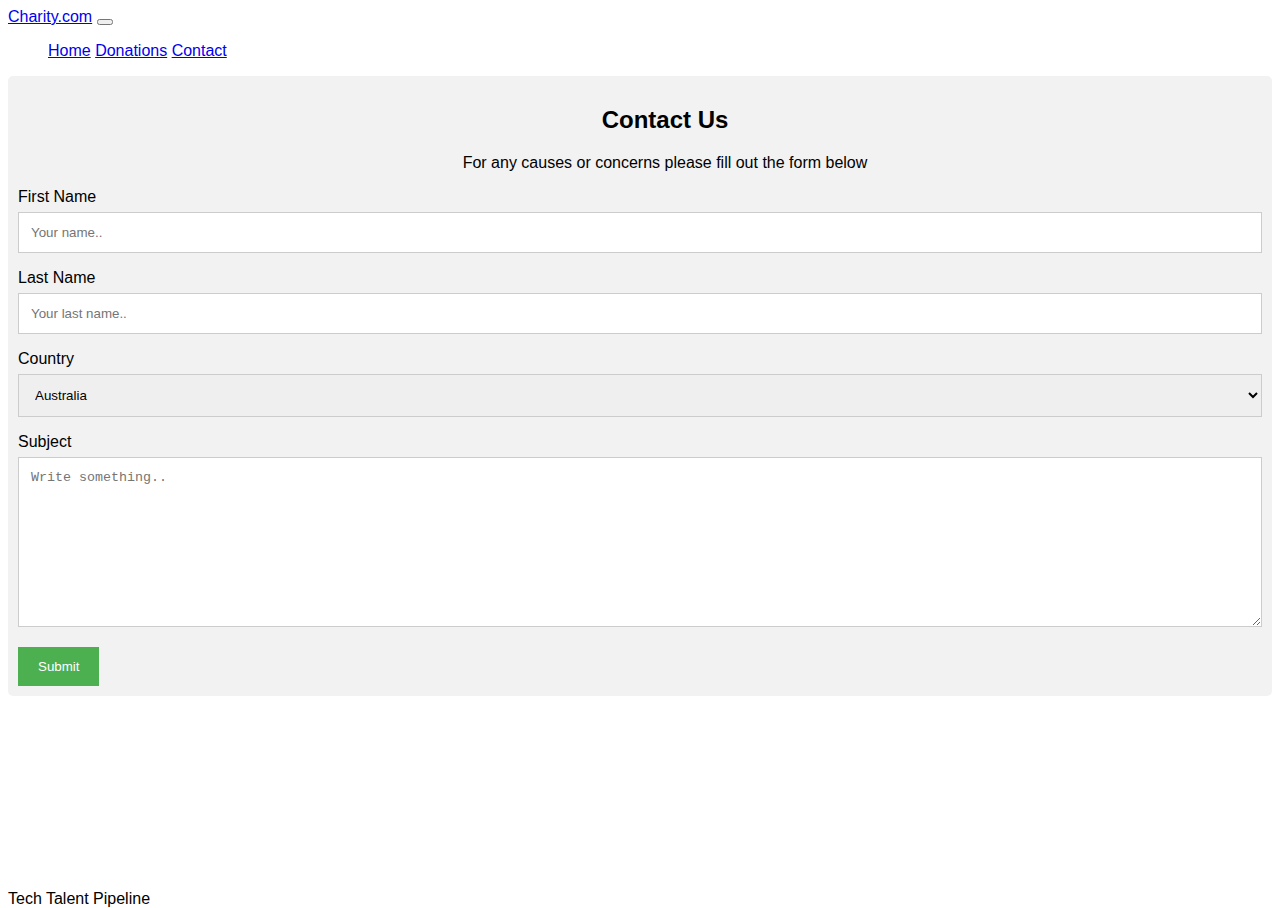
<file: contact.html>
<!DOCTYPE html>
<html lang="en">
  <head>
    <meta charset="UTF-8" />
    <meta name="viewport" content="width=device-width, initial-scale=1.0" />
    <!-- Bootstrap CSS -->
    <link
      href="https://cdn.jsdelivr.net/npm/bootstrap@5.0.0-beta1/dist/css/bootstrap.min.css"
      rel="stylesheet"
      integrity="sha384-giJF6kkoqNQ00vy+HMDP7azOuL0xtbfIcaT9wjKHr8RbDVddVHyTfAAsrekwKmP1"
      crossorigin="anonymous"
    />
    <link rel="stylesheet" href="contact.css" />
    <link rel="stylesheet" href="css/style.css" />
    <title>Contact page</title>
  </head>
  <body>
    <header>
      <nav class="navbar navbar-expand-lg navbar-dark bg-dark">
        <div class="container-fluid">
          <a class="navbar-brand" href="#">Charity.com</a>
          <button
            class="navbar-toggler"
            type="button"
            data-bs-toggle="collapse"
            data-bs-target="#navbarNav"
            aria-controls="navbarNav"
            aria-expanded="false"
            aria-label="Toggle navigation"
          >
            <span class="navbar-toggler-icon"></span>
          </button>
          <div class="collapse navbar-collapse" id="navbarNav">
            <ul class="navbar-nav">
              <li class="nav-item">
                <a class="nav-link" aria-current="page" href="/index.html"
                  >Home</a
                >
              </li>
              <li class="nav-item">
                <a class="nav-link" href="/donations.html">Donations</a>
              </li>
              <li class="nav-item">
                <a class="nav-link active" href="/contact.html">Contact</a>
              </li>
            </ul>
          </div>
        </div>
      </nav>
    </header>
    <main>
      <div class="container-1">
        <div style="text-align: center">
          <h2>Contact Us</h2>
          <p>For any causes or concerns please fill out the form below</p>
        </div>

        <form action="/action_page.php">
          <label for="fname">First Name</label>
          <input
            type="text"
            id="fname"
            name="first-name"
            placeholder="Your name.."
            required
          />
          <label for="lname">Last Name</label>
          <input
            type="text"
            id="lname"
            name="last-name"
            placeholder="Your last name.."
            required
          />
          <label for="country">Country</label>
          <select id="country" name="country">
            <option value="australia">Australia</option>
            <option value="canada">Canada</option>
            <option value="usa">USA</option>
          </select>
          <label for="subject">Subject</label>
          <textarea
            id="subject"
            name="subject"
            placeholder="Write something.."
            style="height: 170px"
          ></textarea>
          <input type="submit" value="Submit" />
        </form>
      </div>
    </main>
    <footer class="sticky-bottom py-3 bg-dark text-light text-center">
      <div>Tech Talent Pipeline</div>
    </footer>
    <!-- Optional JavaScript; choose one of the two! -->

    <!-- Option 1: Bootstrap Bundle with Popper -->
    <script
      src="https://cdn.jsdelivr.net/npm/bootstrap@5.0.0-beta1/dist/js/bootstrap.bundle.min.js"
      integrity="sha384-ygbV9kiqUc6oa4msXn9868pTtWMgiQaeYH7/t7LECLbyPA2x65Kgf80OJFdroafW"
      crossorigin="anonymous"
    ></script>

    <!-- Option 2: Separate Popper and Bootstrap JS -->
    <!--
    <script src="https://cdn.jsdelivr.net/npm/@popperjs/core@2.5.4/dist/umd/popper.min.js" integrity="sha384-q2kxQ16AaE6UbzuKqyBE9/u/KzioAlnx2maXQHiDX9d4/zp8Ok3f+M7DPm+Ib6IU" crossorigin="anonymous"></script>
    <script src="https://cdn.jsdelivr.net/npm/bootstrap@5.0.0-beta1/dist/js/bootstrap.min.js" integrity="sha384-pQQkAEnwaBkjpqZ8RU1fF1AKtTcHJwFl3pblpTlHXybJjHpMYo79HY3hIi4NKxyj" crossorigin="anonymous"></script>
    -->
  </body>
</html>
</file>
<file: contact.css>
/* body {
  font-family: Arial, Helvetica, sans-serif;
} */

* {
  box-sizing: border-box;
}

/* Style inputs */
input[type="text"],
select,
textarea {
  width: 100%;
  padding: 12px;
  border: 1px solid #ccc;
  margin-top: 6px;
  margin-bottom: 16px;
  resize: vertical;
}

input[type="submit"] {
  background-color: #4caf50;
  color: white;
  padding: 12px 20px;
  border: none;
  cursor: pointer;
}

input[type="submit"]:hover {
  background-color: #45a049;
}

/* Style the container/contact section */
.container-1 {
  border-radius: 5px;
  background-color: #f2f2f2;
  padding: 10px;
}
h2,
p {
  text-align: center;
  padding-left: 50px;
}

/* Responsive layout - when the screen is less than 600px wide, make the two columns stack on top of each other instead of next to each other */
@media screen and (max-width: 600px) {
  .column,
  input[type="submit"] {
    width: 100%;
    margin-top: 0;
  }
}

li {
  display: inline;
  text-align: center;
}

/* a {
  display: block;
  padding: 8px;
  background-color: #f2f2f2;
} */

/* a:hover {
  color: #45a049;
} */
</file>
<file: css/style.css>
html,
body {
  height: 100%;
  font-family: Arial, Helvetica, sans-serif;
}
body {
  display: flex;
  flex-direction: column;
}
main {
  flex: 1 0 auto;
}

.homepage-img {
  /* display: block; */
  max-width: 40%;
  height: auto;
}
</file>
